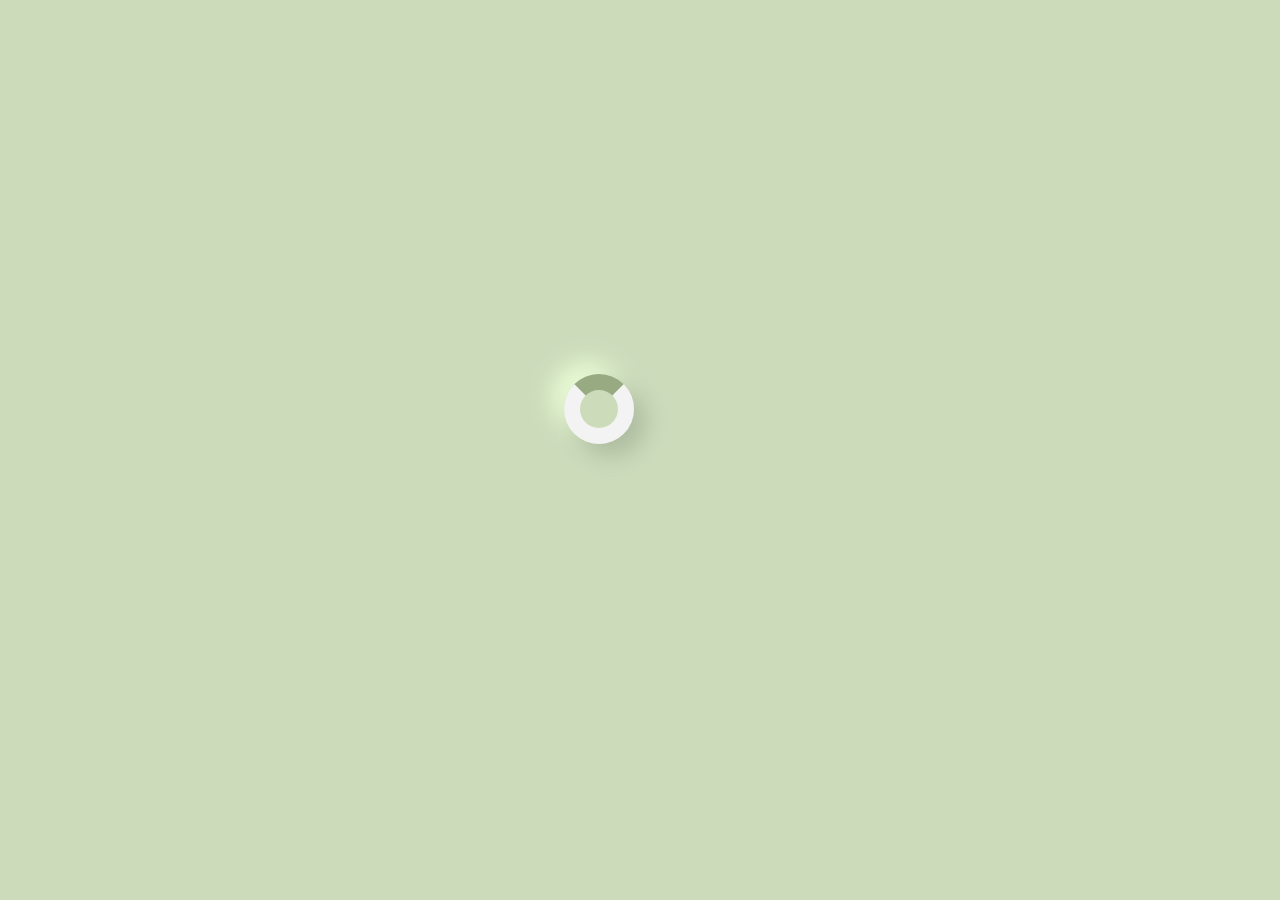
<file: camera.html>
<!DOCTYPE html>
<html lang="en">

<head>
    <meta charset="UTF-8">
    <meta http-equiv="X-UA-Compatible" content="IE=edge">
    <meta name="viewport" content="width=device-width, initial-scale=0.1">
    <link href="bootstrap/css/bootstrap.min.css" rel="stylesheet">
    <title>Greeny - Klasifikasi Sampah Menggunakan Machine Learning</title>
    <link rel="stylesheet" href="style.css">
</head>

<body onload="init()">
    <div id="loader"></div>
    <div id="content" class="container text-secondary">
        <header class="d-flex flex-wrap py-2 mt-2">
            <a href="javascript:history.back()" class="d-flex text-dark text-decoration-none">
                <button type="button" class="btn btn-outline-secondary btn-lg px-4">Kembali</button>
            </a>
            <a href="#" class="d-flex mx-5 text-dark text-decoration-none">
                <button type="button" class="btn btn-outline-secondary btn-lg px-4" data-bs-toggle="modal" data-bs-target="#petunjukModal">&#9432; Petunjuk</button>
            </a>
        </header>

        <div class="py-2 mb-2 text-center row justify-content-between">
            <div class="my-auto col-2 h-75" id="organik">
                <div class="card-img-top mt-4">
                    <img src="img/icons8-organic-food-50.png" class="w-25">
                </div>
                <div class="card-body">
                    <h5 class="card-title">Organik</h5>
                </div>
            </div>
            <div class="col-6 mx-5">
                <div id="webcam-container" class="card-img-top mt-4"></div>
                <div class="card-body">
                    <h3 id="label-container" class="card-title"></h3>
                </div>
            </div>
            <div class="my-auto col-2 h-75" id="anorganik">
                <div class="card-img-top mt-4">
                    <img src="img/icons8-paper-waste-50.png" class=" w-25">
                </div>
                <div class="card-body">
                    <h5 class="card-title">Anorganik</h5>
                </div>
            </div>
        </div>

        <!-- Modal -->
        <div class="modal fade" id="petunjukModal" tabindex="-1" aria-labelledby="petunjukModalLabel" aria-hidden="true">
            <div class="modal-dialog">
                <div class="modal-content">
                    <div class="modal-header">
                        <h5 class="modal-title" id="petunjukModalLabel">&#9432; Petunjuk</h5>
                        <button type="button" class="btn-close" data-bs-dismiss="modal" aria-label="Close"></button>
                    </div>
                    <div class="modal-body">
                        <h6>Cara Menggunakan:</h6>
                        <p>Izinkan akses kamera pada situs, kemudian arahkan sampah anda pada webcam sehingga sampah dapat diklasifikasi berdasarkan <strong>organik</strong> atau <strong>anorganik</strong>
                        </p>
                        <h6>Apa itu sampah organik?</h6>
                        <p>Sampah organik adalah sampah yang berasal dari makhluk hidup, baik manusia, hewan, maupun tumbuhan.
                        </p>
                        <h6>Apa itu sampah anorganik?</h6>
                        <p>Sampah anorganik adalah sampah yang dihasilkan dari bahan-bahan non hayati baik berupa produk sinterik maupun hasil proses teknologi pengelolahan bahan tambang atau sumber daya alam dan tidak dapat diuraikan oleh alam</p>
                    </div>
                    <div class="modal-footer">
                        <button type="button" class="btn btn-secondary" data-bs-dismiss="modal">Tutup</button>
                    </div>
                </div>
            </div>
        </div>
    </div>

    <script src="bootstrap/js/bootstrap.bundle.min.js"></script>
    <script src="tensorflow/tf.min.js"></script>
    <script src="tensorflow/teachablemachine-image.min.js"></script>
    <script src="waste-classification.js"></script>

</body>

</html>
</file>
<file: style.css>
body {
    background: #ccdcbb;
}

.card,
.modal-content {
    background: #ccdcbb;
}

.card,
.btn {
    border: none;
    /* border-radius: 20px; */
    /* box-shadow: 20px 20px 60px #bebebe, -20px -20px 60px #ffffff; */
    -webkit-border-radius: 50px;
    border-radius: 50px;
    -webkit-box-shadow: 12px 12px 24px #adbb9f, -12px -12px 24px #ebfdd7;
    box-shadow: 12px 12px 24px #adbb9f, -12px -12px 24px #ebfdd7;
}

#loader {
    position: absolute;
    left: 50%;
    top: 50%;
    z-index: 1;
    width: 70px;
    height: 70px;
    margin: -76px 0 0 -76px;
    border: 16px solid #f3f3f3;
    border-radius: 50%;
    border-top: 16px solid #97AA82;
    -webkit-animation: spin 2s linear infinite;
    animation: spin 2s linear infinite;
    box-shadow: 12px 12px 24px #adbb9f, -12px -12px 24px #ebfdd7;
}

@-webkit-keyframes spin {
    0% {
        -webkit-transform: rotate(0deg);
    }
    100% {
        -webkit-transform: rotate(360deg);
    }
}

@keyframes spin {
    0% {
        transform: rotate(0deg);
    }
    100% {
        transform: rotate(360deg);
    }
}


/* Add animation to "page content" */

.animate-bottom {
    position: relative;
    -webkit-animation-name: animatebottom;
    -webkit-animation-duration: 1s;
    animation-name: animatebottom;
    animation-duration: 1s
}

@-webkit-keyframes animatebottom {
    from {
        bottom: -100px;
        opacity: 0
    }
    to {
        bottom: 0px;
        opacity: 1
    }
}

@keyframes animatebottom {
    from {
        bottom: -100px;
        opacity: 0
    }
    to {
        bottom: 0;
        opacity: 1
    }
}

#content {
    display: none;
}
</file>
